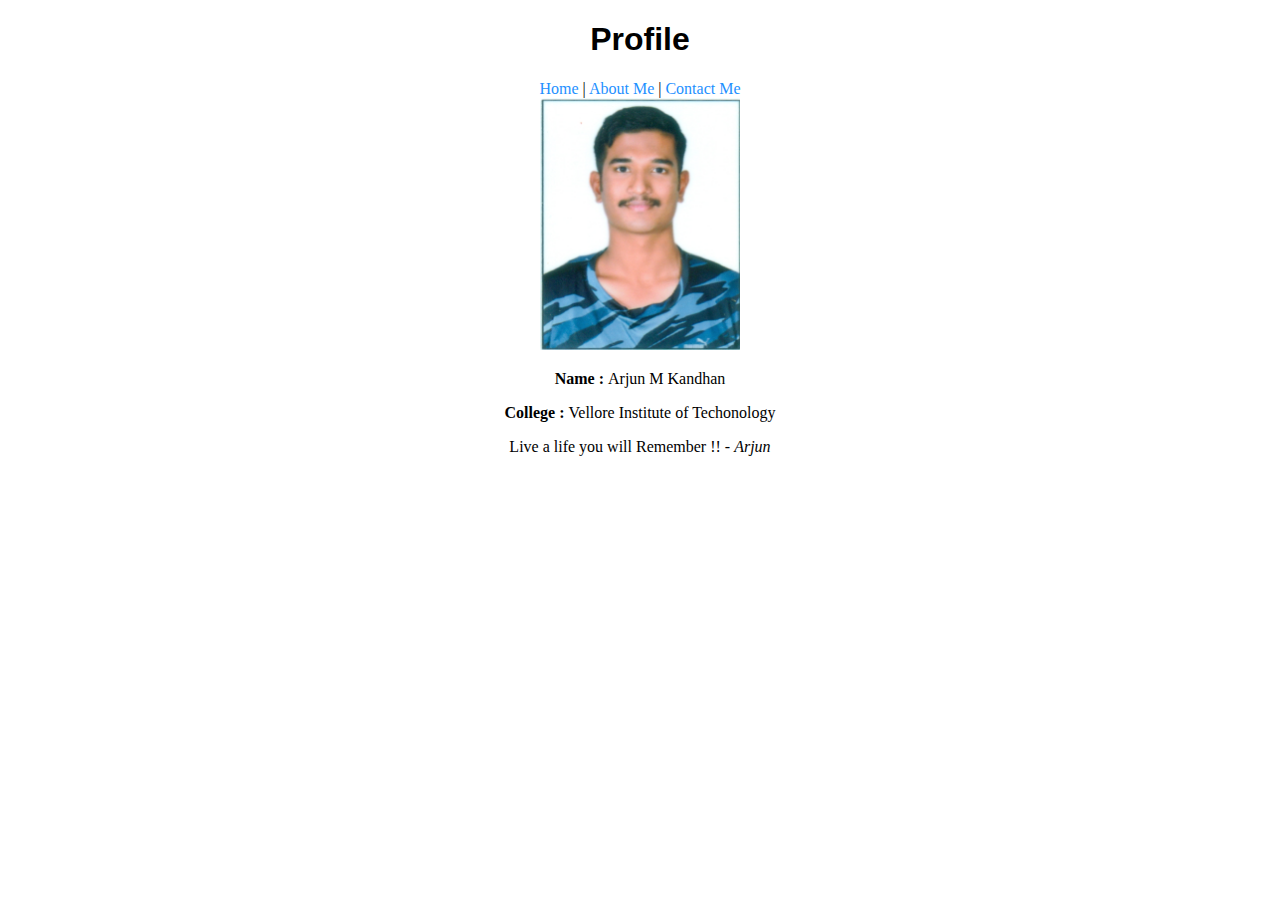
<file: index.html>
<!DOCTYPE html>
<html lang = "en">

<head>
    <title>My-Profile</title>
    <meta charset = "UTF-8" >
    <style>
        a {
            text-decoration: none;
            color: dodgerblue;
        }
        h1 {
            font-family: sans-serif, "Arial Narrow";
        }
        .div-align {
            justify-content: center;
            text-align: center;

        }
    </style>
</head>

<body>
<header>
    <h1 class = div-align>Profile</h1>
    <div class = "div-align">
        <nav>
            <a href="index.html">Home</a> <span> | </span>
            <a href="aboutme.html">About Me</a> <span> | </span>
            <a href="contactme.html">Contact Me</a>
        </nav>
    </div>
</header>
<div class = "div-align" >
<img src="images/pic.jpg" alt = "Arjun M Kandhan" width = 200px title = "Arjun M Kandhan">
</div>
<p class="div-align"><b>Name : </b> Arjun M Kandhan</p>
<p class="div-align"><b>College : </b> Vellore Institute of Techonology</p>

<p class = "div-align">Live a life you will Remember !! - <i title="Arjun the great">Arjun</i></p>


</body>

</html>
</file>
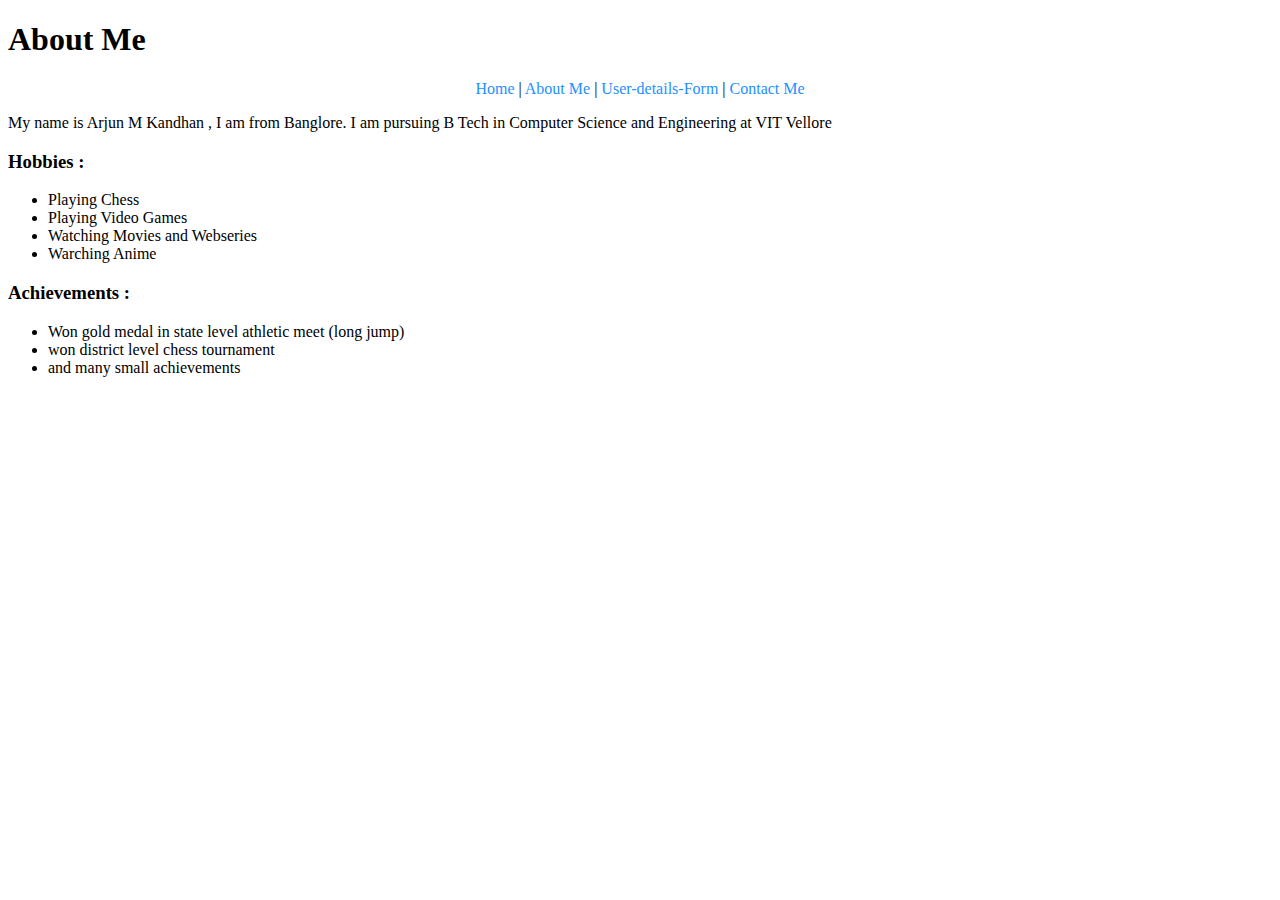
<file: aboutme.html>
<!DOCTYPE html>
<html lang="en">
<head>
    <meta charset="UTF-8">
    <title>About Me </title>
    <style>
        .img-align {
            width : 30px;
        }
        .gaps {
            display: flex;
            gap: 15px;
            justify-content: center;
        }
        .div-align {
            text-align: center;
        }
        a {
            text-decoration: none;
            color: dodgerblue;
        }
    </style>
</head>
<body>
    <header>
        <h1>About Me</h1>
        <div class = "div-align">
            <nav>
                <a href="index.html">Home</a> <span> | </span>
                <a href="aboutme.html">About Me</a> <span> | </span>
                <a href="form.html">User-details-Form</a> <span> | </span>
                <a href="contactme.html">Contact Me</a>
            </nav>
        </div>
    </header>
    <p>My name is Arjun M Kandhan , I am from Banglore.
        I am pursuing B Tech in Computer Science and Engineering at VIT Vellore</p>
    <h3>Hobbies :</h3>
    <div>
        <ul>
            <li>Playing Chess</li>
            <li>Playing Video Games </li>
            <li>Watching Movies and Webseries </li>
            <li>Warching Anime</li>
        </ul>
    </div>
    <h3>Achievements : </h3>
    <div>
        <ul>
            <li>Won gold medal in state level athletic meet (long jump)</li>
            <li>won district level chess tournament</li>
            <li>and many small achievements </li>
        </ul>
    </div>

</body>
</html>
</file>
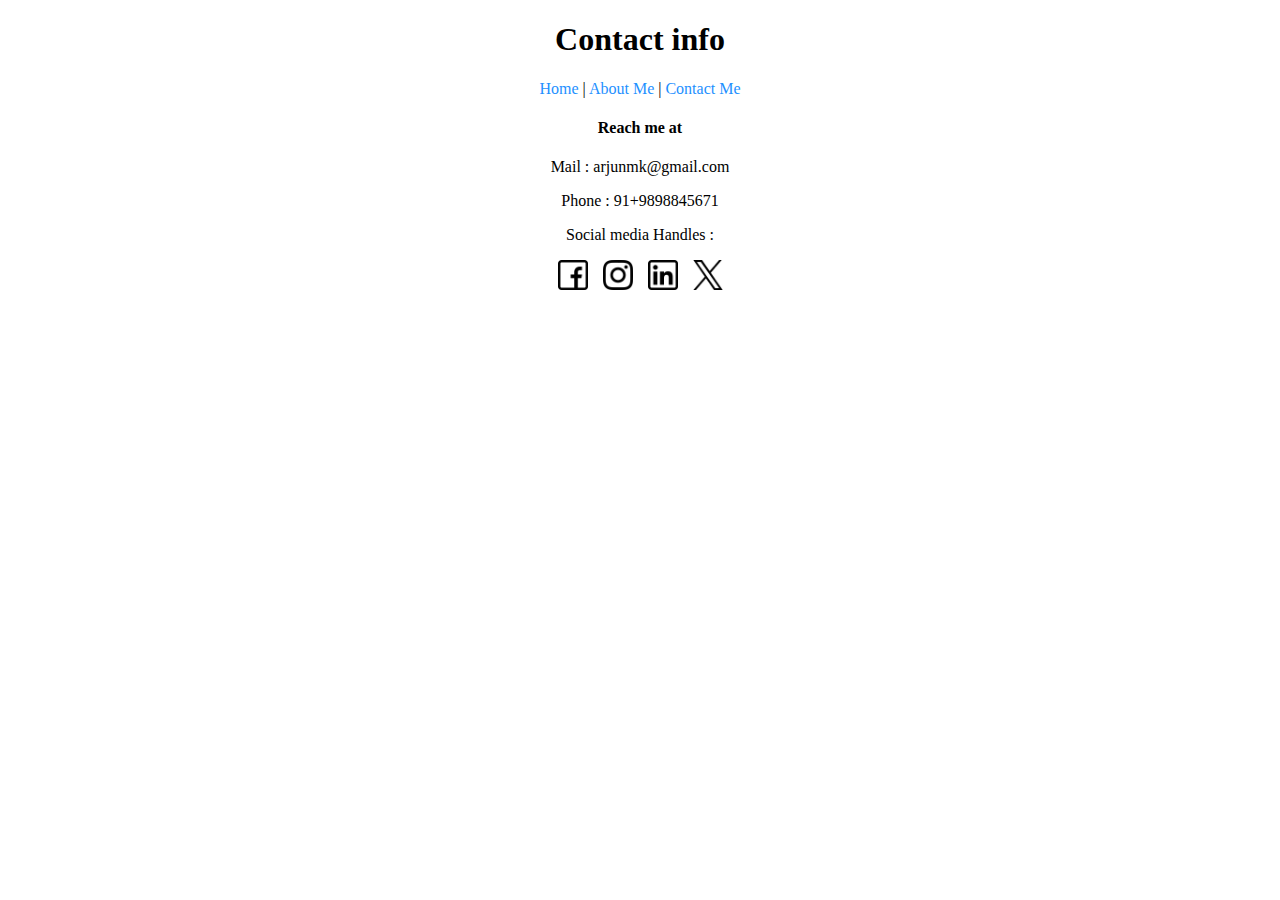
<file: contactme.html>
<!DOCTYPE html>
<html>
    <head>
        <meta charset = "UTF-8">
        <meta  name="viewport" content = "width=device-width , initial-scale = 1.0">
        <style>
            .img-align {
                width : 30px;
            }
            .gaps {
                display: flex;
                gap: 15px;
                justify-content: center;
            }
            .div-align {
                text-align: center;
            }
            a {
                text-decoration: none;
                color: dodgerblue;
            }
        </style>
    </head>
    <body class = "div-align" >
        <h1>Contact info</h1>
        <div class = "div-align">
            <nav>
                <a href="index.html">Home</a> <span> | </span>
                <a href="aboutme.html">About Me</a> <span> | </span>
                <a href="contactme.html">Contact Me</a>
            </nav>
        </div>
        <h4>Reach me at </h4>
        <p>Mail : arjunmk@gmail.com</p>
        <p>Phone : 91+9898845671</p>
        <p>Social media Handles : </p>
        <div class = "gaps div-align">
            <a  href="https://www.facebook.com" >
            <img width="30px" src="icons/facebook.png" alt="facebook" title = "FaceBook" >
            </a>
            <a href="https://www.instagram.com/arjunmkandhan">
                <img width="30px" src="icons/instagram.png" alt="Instagram" title = "Instagram" >
            </a>
            <a href="https://www.linkedin.com/in/arjun-m-kandhan-2b732a334 ">
                <img width="30px" src="icons/linkedin.png" alt="LinkeIn" title = "LinkedIn" >
            </a>
            <a href="https://x.com">
                <img width="30px" src="icons/twitter-X.png" alt="Twitter-X" title = "Twitter-X" >
            </a>
        </div>

    </body>
</html>
</file>
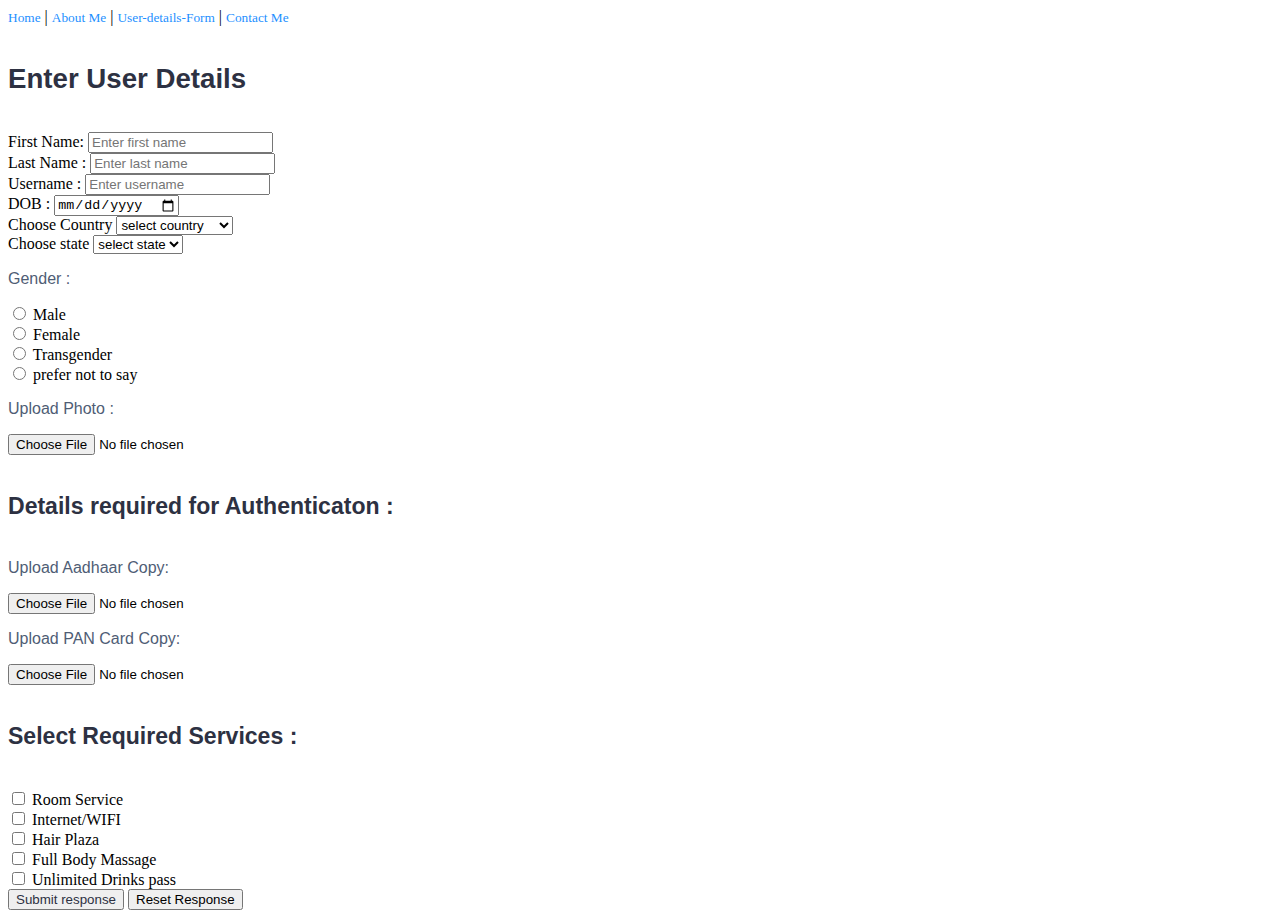
<file: form.html>
<!DOCTYPE html>
<html lang = "en">
<head>
    <meta charset = "UTF-8">
    <meta name = "viewport" content = "width = device-width, initial-scale = 1.0">
    <title>Survey</title>
    <link rel="stylesheet" href="form-style.css">
</head>
<body>
    <div class = "div-align">
        <nav>
            <a href="index.html">Home</a> <span> | </span>
            <a href="aboutme.html">About Me</a> <span> | </span>
            <a href="form.html">User-details-Form</a> <span> | </span>
            <a href="contactme.html">Contact Me</a>
        </nav>
    </div>
    <h4>Enter User Details </h4>

    <form action = "thankyou.html" method = "get" target = "_blank" autocomplete = "on">
        <div>
            <label for="fname">First Name: </label>
            <input type = "text" id = "fname" name = "fname" minlength="4" maxlength="15" placeholder="Enter first name" required>
        </div>
        <div>
            <label for = "lname"> Last Name : </label>
            <input type = "text" id = "lname" name = "lname" minlength = "4" maxlength = "15" placeholder = "Enter last name" required>
        </div>
        <div>
            <label for = "username">Username : </label>
            <input type = "text" id = "username" name = "username" minlength = "5" maxlength="20" placeholder = "Enter username" required>
        </div>
        <div>
            <label for = "dob">DOB : </label>
            <input type = "date" id = "dob" name = "dob" required>
        </div>
        <div>
            <label for="country">Choose Country</label>
            <select id = "country" name = "country">
            <option value="selct country">select country</option>
            <option value="INDIA">India</option>
            <option value="USA">USA</option>
            <option value="United Kingdom">United Kingdom</option>
            <option value="Russia">Russia</option>
            </select>
        </div>
        <div>
            <label for="state">Choose state</label>
            <select id = "state" name = "state">
                <option value="selct state">select state</option>
                <option value="karnataka">karnataka</option>
                <option value="Tamil Nadu">Tamil Nadu</option>
                <option value="Kerala">Kerala</option>
                <option value="Maharashtra">Maharastra</option>
            </select>
        </div>
        <div>
            <p>Gender : </p>
            <input type = "radio" id = "male" name = "male" >
            <label for="male">Male</label> <br>
            <input type = "radio" id = "female" name = "female">
            <label for = "female">Female</label> <br>
            <input type = "radio" id = "transgender" name = "transgender">
            <label for = "transgender">Transgender</label> <br>
            <input type = "radio" id = "nope" name = "nope" >
            <label for = "nope" > prefer not to say </label> <br>
        </div>
        <div>
            <p>Upload Photo : </p>
            <input type = "file" placeholder="Upload Photo" required >
        </div>
        <h5>Details required for Authenticaton : </h5>
        <div>
            <p>Upload Aadhaar Copy:</p>
            <input type = "file" required>
        </div>
        <div>
            <p>Upload PAN Card Copy: </p>
            <input type="file" required >
        </div>
        <h5>Select Required Services :</h5>
        <div>
            <input type="checkbox" id = "room-service" name = "room-servicec" value = "Room-Service">
            <label for = "Room-Service">Room Service</label> <br>
            <input type="checkbox" id = "internet" name = "internet" value = "internet">
            <label for = "internet">Internet/WIFI</label> <br>
            <input type = "checkbox" id = "hair-plaza" name = "hair-plaza" value = "hair-plaza">
            <label for = "hair-plaza"> Hair Plaza</label> <br>
            <input type = "checkbox" id = "Body-massage" name = "Body-massage" value = "Body-massage">
            <label for = "hair-plaza"> Full Body Massage</label> <br>
            <input type = "checkbox" id = "Unlimited Drinks pass" name = "Unlimited Drinks pass" value = "Unlimited Drinks pass">
            <label for = "hair-plaza"> Unlimited Drinks pass</label> <br>
        </div>

        <div>
            <button class = "btn btn-primary">Submit response</button>
            <button type = "reset">Reset Response</button>
        </div>
    </form>
</body>
</html>
</file>
<file: form-style.css>
/*
Font sizes :
h1 / h2 / h3 / h4 / h5 / a / p
47.78px / 39.81px / 33.18px / 27.65px / 23.04px / 13.33px / 16px

--------COLORS--------
Primary :  // on dominant elements
    Tint :  #242735
    Base :  #2D3142
    Shade : #12141a
Secondary : // to add varitey
    Tint :  #3f4a5e
    Base :  #4F5D75
    Shade : #20252f
Tertiary :  // further varitey
    Tint :  #999a9a
    Base :  #BFC0C0
    Shade : #4c4d4d
Grey :
    Tint :  #cccccc
    Base :  #999999
    Shade : #666666
*/

h1 {
    font-family: sans-serif;
    font-size: 47.78px;
    color: #2D3142;
}
h2 {
    font-family: sans-serif;
    font-size: 39.81px;
    color: #2D3142;
}
h3 {
    font-family: sans-serif;
    font-size: 33.18px;
    color: #2D3142;
}
h4 {
    font-family: sans-serif;
    font-size: 27.65px ;
    color: #2D3142;
}
h5 {
    font-family: sans-serif;
    font-size: 23.04px ;
    color: #2D3142;
}
a {
    text-decoration: none;
    font-size: 13.33px;
    color: dodgerblue;
    text-align: center;
}
p {
    font-family: sans-serif;
    font-size: 16px;
    color: #4F5D75;
}

.btn {
    text-align : center;
}
.btn-primary {
    color: #2D3142;
}
</file>
